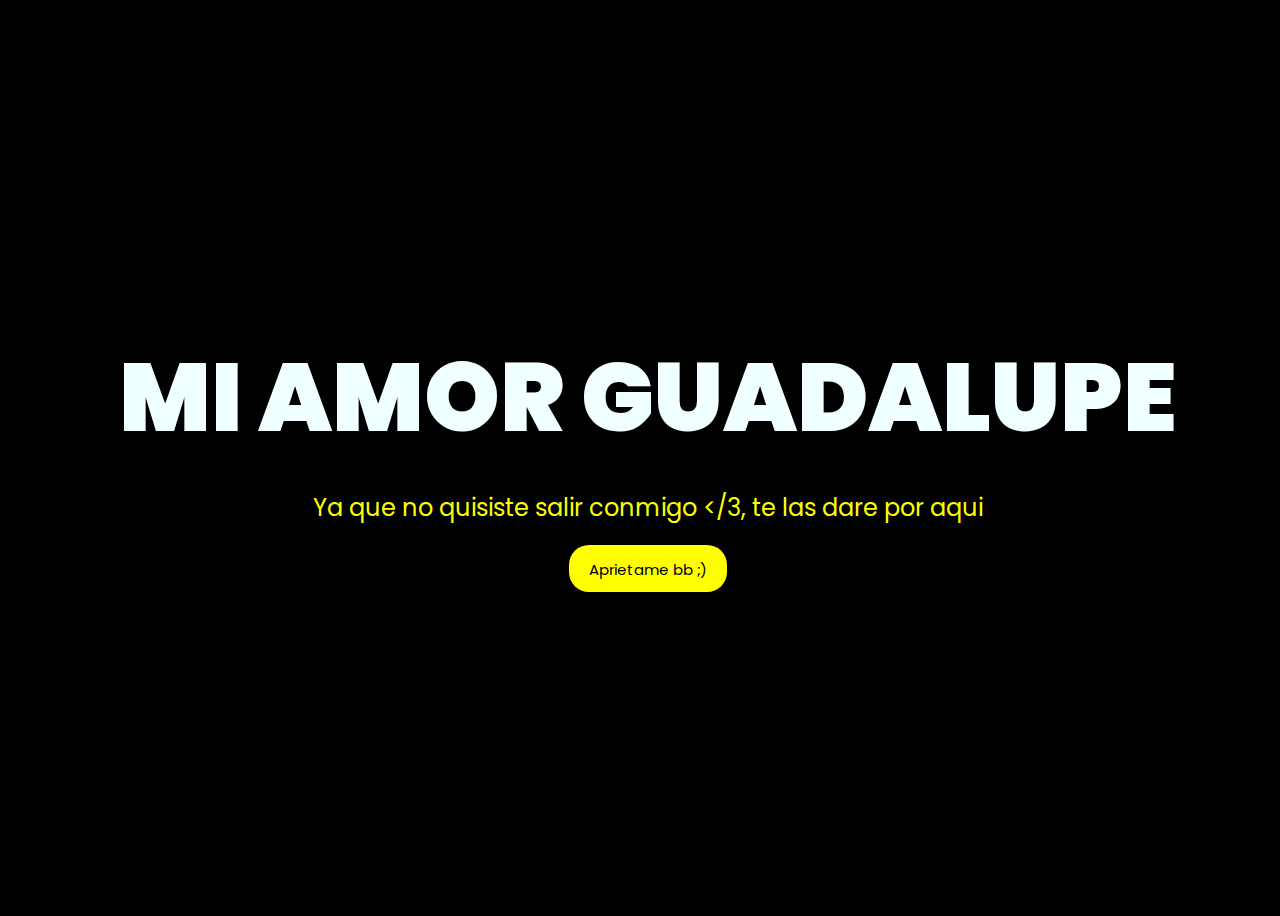
<file: index.html>
<!DOCTYPE html>
<html lang="en">
<head>
    <meta charset="UTF-8">
    <meta http-equiv="X-UA-Compatible" content="IE=edge">
    <meta name="viewport" content="width=device-width, initial-scale=1.0">
    <link rel="stylesheet" href="css/style.css">
    <link rel="icon" href="img/flowers.png" type="image/x-icon">
    <title>FLORES</title>
</head>
<body>
    
    <div class="greetings">

        <span>MI</span>
        <span>AMOR</span>
        <span>GUADALUPE</span>
    </div>
    <div class="greetings">
        <span></span>
        <span></span>
        <span></span>
        <span></span>
        <span></span>
        <span></span>
    </div>
    <div class="description">
        <span>Ya que no quisiste salir conmigo &lt;/3, te las dare por aqui</span>
    </div>
    <div class="button">
        <button>
            <a href="flores.html">Aprietame bb ;)</a>
        </button>
        
    </div>

</body>
</html>
</file>
<file: css/style.css>
@import url('https://fonts.googleapis.com/css2?family=Poppins:ital,wght@0,500;1,900&display=swap');
*{
    font-family: 'Poppins',cursive;
}
body{
    color: azure;
    width: 100%;
    height: 100vh;
    display: flex;
    flex-direction: column;
    align-items: center;
    justify-content: center;
    background-color: black;
}
.greetings{
    font-size: 6rem;
    font-weight: 900;
}
.greetings > span{
    animation: glow 2.5s ease-in-out infinite;
}
@keyframes glow{
    0%, 100%{
        color: #fff;
        text-shadow: 0 0 12px #fbff00, 0 0 50px #fbff00, 0 0 100px #fbff00;
    }
    10%, 90%{
        color: #696565;
        text-shadow: none;
    }
}
.greetings > span:nth-child(2){
    animation-delay: .2s ;
}
.greetings > span:nth-child(3){
    animation-delay: .4s ;
}
.greetings > span:nth-child(4){
    animation-delay: .6s;
}
.greetings > span:nth-child(5){
    animation-delay: .8s;
}

.description{
    font-size: 1.5rem;
    margin-bottom: 20px;
}

.button a{
    text-decoration: none;
    font-size: 1rem;
    color: #111;
}

@media screen and (max-width:574px){
    .greetings{
        display: block;
        font-size: 3rem;
        font-weight: 500;
        text-align: center;
    }
    .description{
        font-size: 1rem;
    }
    
    .button a{
        font-size: .5rem;
    }
}

.description{
    color: #fbff00;
}

/* Estilo para el botón */
.button button {
    background-color: yellow; /* Fondo amarillo */
    border: none; /* Sin bordes */
    padding: 10px 20px; /* Ajusta el relleno según tu preferencia */
    font-size: 18px; /* Tamaño de fuente */
    cursor: pointer;
    position: relative; /* Necesario para el resplandor */
    border-radius: 20px; /* Esquinas redondeadas */
    transition: background-color 0.3s ease-in-out; /* Transición suave para el color de fondo */
  }
  
  /* Estilo para el enlace dentro del botón */
  .button button a {
    text-decoration: none; /* Elimina el subrayado del enlace */
    color: inherit; /* Hereda el color del texto del botón */
    font-size: 15px;
  }
  
  /* Efecto de resplandor al pasar el cursor sobre el botón */
  .button button:hover {
    background-color: orange; /* Cambia el color de fondo al pasar el mouse a naranja */
    box-shadow: 0 0 10px yellow, 0 0 20px yellow, 0 0 30px yellow; /* Efecto de resplandor amarillo */
  }
  
  .description {
    text-align: center; /* Centra el texto horizontalmente */
    margin: 20px; /* Margen opcional */
}

.description span {
    display: inline-block; /* Permite centrar en bloque */
}

@media (max-width: 600px) {
    .description span {
        display: block; /* Cambia a bloque en pantallas pequeñas */
    }
}
</file>
